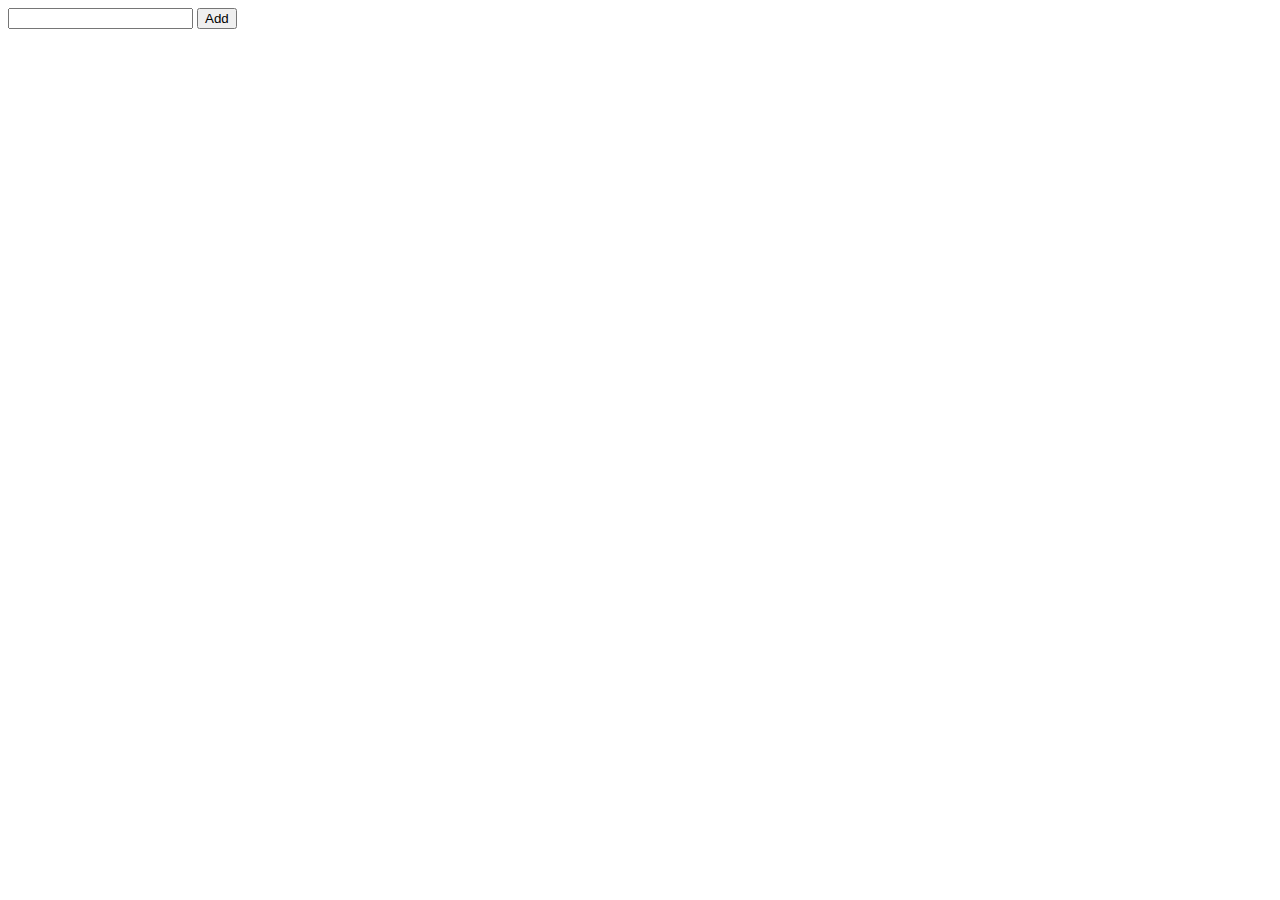
<file: index.html>
<!DOCTYPE html>
<html lang="en">

<head>
    <meta charset="UTF-8">
    <meta name="viewport" content="width=device-width, initial-scale=1.0">
    <title>Document</title>
</head>

<body>
    <div id="app"></div>
    <script type="module"  src="./todoApp/myapp.js"></script>

</body>

</html>
</file>
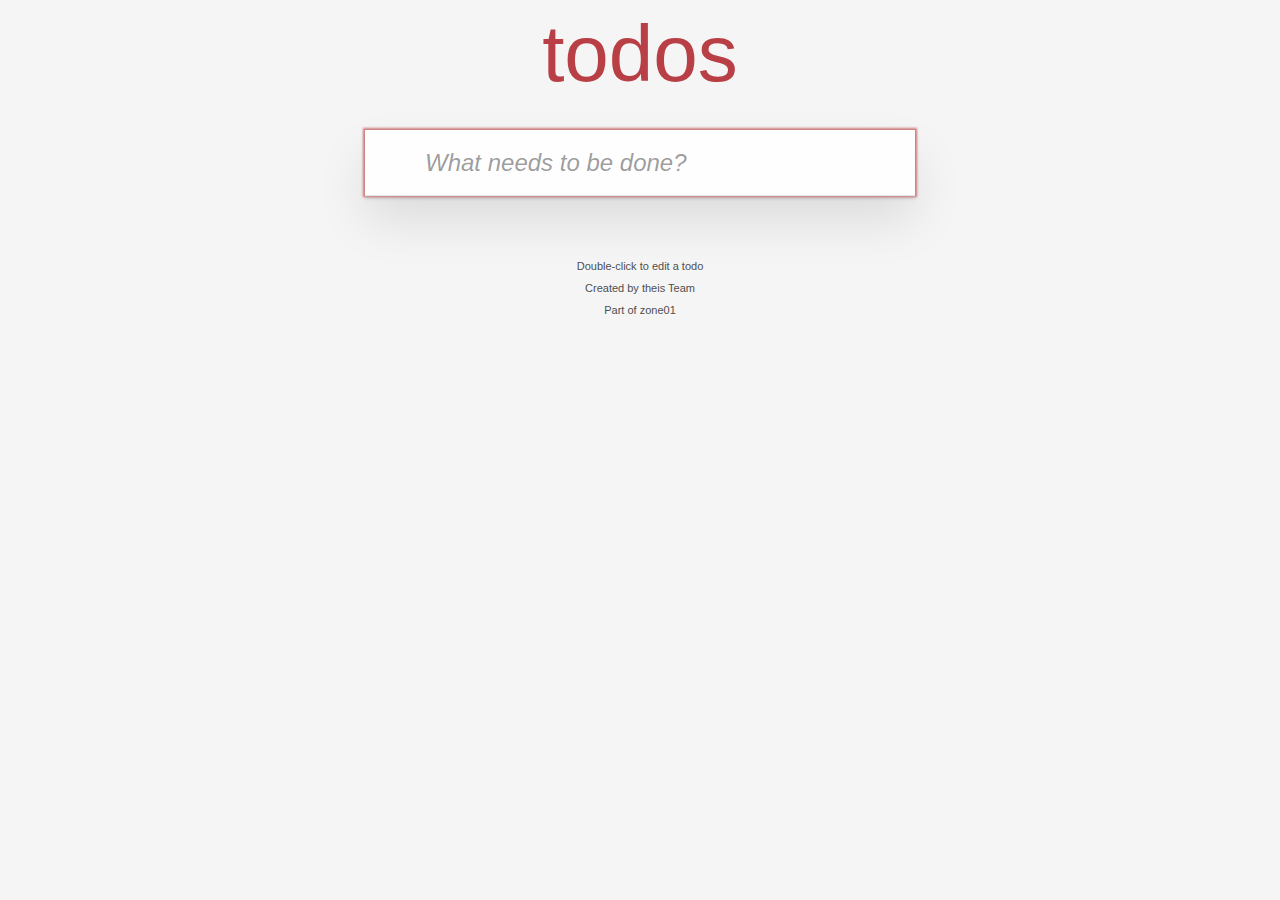
<file: todo/index.html>
<html>

<head>
    <meta charset="utf-8" />
    <meta name="viewport" content="width=device-width, initial-scale=1" />
    <title>TodoMVC - MiniJS</title>
    <link rel="stylesheet" href="styles.css" src="https://www.googletagmanager.com/gtag/js?id=G-T3XWXPZX5B&cx=c&_slc=1" />
</head>

<body>
    <div id="app" ></div>
    <script type="module" src="./app.js"></script>
</body>

</html>
</file>
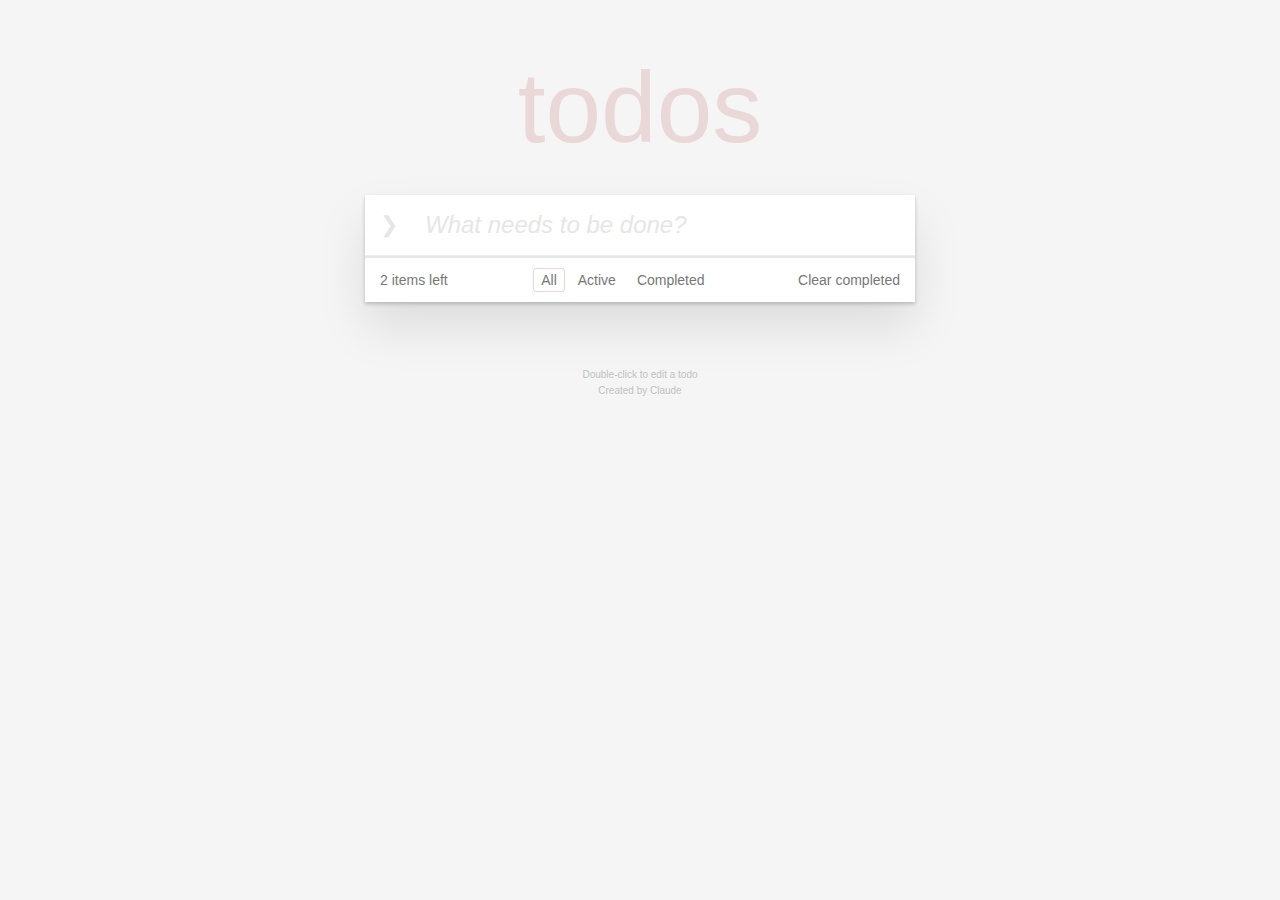
<file: todomvc/index.html>
<html>

<head>
    <meta charset="utf-8" />
    <meta name="viewport" content="width=device-width, initial-scale=1" />
    <title>TodoMVC - MiniJS</title>
    <link rel="stylesheet" href="styles.css" />
</head>

<body>
    <div id="app" ></div>
    <script type="module" src="./app.js"></script>
</body>

</html>
</file>
<file: todo/styles.css>
@charset "utf-8";.visually-hidden {
    clip: rect(0 0 0 0);
    border: 0;
    clip-path: inset(50%);
    height: 1px;
    margin: -1px;
    overflow: hidden;
    padding: 0;
    position: absolute;
    white-space: nowrap;
    width: 1px
}

.toggle-all {
    height: 60px!important;
    right: auto!important;
    width: 40px!important
}

.toggle-all-label {
    pointer-events: none
}

body,button,html {
    margin: 0;
    padding: 0
}

button {
    -webkit-font-smoothing: antialiased;
    -webkit-appearance: none;
    appearance: none;
    background: none;
    border: 0;
    color: inherit;
    font-family: inherit;
    font-size: 100%;
    font-weight: inherit;
    vertical-align: baseline
}

body,button {
    -moz-osx-font-smoothing: grayscale
}

body {
    -webkit-font-smoothing: antialiased;
    background: #f5f5f5;
    color: #111;
    font: 14px Helvetica Neue,Helvetica,Arial,sans-serif;
    font-weight: 300;
    line-height: 1.4em;
    margin: 0 auto;
    max-width: 550px;
    min-width: 230px
}

.hidden {
    display: none
}

.todoapp {
    background: #fff;
    box-shadow: 0 2px 4px 0 rgba(0,0,0,.2),0 25px 50px 0 rgba(0,0,0,.1);
    margin: 130px 0 40px;
    position: relative
}

.todoapp input::-webkit-input-placeholder {
    color: rgba(0,0,0,.4);
    font-style: italic;
    font-weight: 400
}

.todoapp input::-moz-placeholder {
    color: rgba(0,0,0,.4);
    font-style: italic;
    font-weight: 400
}

.todoapp input::input-placeholder {
    color: rgba(0,0,0,.4);
    font-style: italic;
    font-weight: 400
}

.todoapp h1 {
    color: #b83f45;
    font-size: 80px;
    font-weight: 200;
    position: absolute;
    text-align: center;
    -webkit-text-rendering: optimizeLegibility;
    -moz-text-rendering: optimizeLegibility;
    text-rendering: optimizeLegibility;
    top: -140px;
    width: 100%
}

.edit,.new-todo {
    -webkit-font-smoothing: antialiased;
    -moz-osx-font-smoothing: grayscale;
    border: 1px solid #999;
    box-shadow: inset 0 -1px 5px 0 rgba(0,0,0,.2);
    box-sizing: border-box;
    color: inherit;
    font-family: inherit;
    font-size: 24px;
    font-weight: inherit;
    line-height: 1.4em;
    margin: 0;
    padding: 6px;
    position: relative;
    width: 100%
}

.new-todo {
    background: rgba(0,0,0,.003);
    border: none;
    box-shadow: inset 0 -2px 1px rgba(0,0,0,.03);
    height: 65px;
    padding: 16px 16px 16px 60px
}

.main {
    border-top: 1px solid #e6e6e6;
    position: relative;
    z-index: 2
}

.toggle-all {
    border: none;
    bottom: 100%;
    height: 1px;
    opacity: 0;
    position: absolute;
    right: 100%;
    width: 1px
}

.toggle-all+label {
    align-items: center;
    display: flex;
    font-size: 0;
    height: 65px;
    justify-content: center;
    left: 0;
    position: absolute;
    top: -65px;
    width: 45px
}

.toggle-all+label:before {
    color: #949494;
    content: "❯";
    display: inline-block;
    font-size: 22px;
    padding: 10px 27px;
    -webkit-transform: rotate(90deg);
    transform: rotate(90deg)
}

.toggle-all:checked+label:before {
    color: #484848
}

.todo-list {
    list-style: none;
    margin: 0;
    padding: 0
}

.todo-list li {
    border-bottom: 1px solid #ededed;
    font-size: 24px;
    position: relative
}

.todo-list li:last-child {
    border-bottom: none
}

.todo-list li.editing {
    border-bottom: none;
    padding: 0
}

.todo-list li.editing .edit {
    display: block;
    margin: 0 0 0 43px;
    padding: 12px 16px;
    width: calc(100% - 43px)
}

.todo-list li.editing .view {
    display: none
}

.todo-list li .toggle {
    -webkit-appearance: none;
    appearance: none;
    border: none;
    bottom: 0;
    height: auto;
    margin: auto 0;
    opacity: 0;
    position: absolute;
    text-align: center;
    top: 0;
    width: 40px
}

.todo-list li .toggle+label {
    background-image: url("data:image/svg+xml;utf8,%3Csvg%20xmlns%3D%22http%3A//www.w3.org/2000/svg%22%20width%3D%2240%22%20height%3D%2240%22%20viewBox%3D%22-10%20-18%20100%20135%22%3E%3Ccircle%20cx%3D%2250%22%20cy%3D%2250%22%20r%3D%2250%22%20fill%3D%22none%22%20stroke%3D%22%23949494%22%20stroke-width%3D%223%22/%3E%3C/svg%3E");
    background-position: 0;
    background-repeat: no-repeat
}

.todo-list li .toggle:checked+label {
    background-image: url("data:image/svg+xml;utf8,%3Csvg%20xmlns%3D%22http%3A%2F%2Fwww.w3.org%2F2000%2Fsvg%22%20width%3D%2240%22%20height%3D%2240%22%20viewBox%3D%22-10%20-18%20100%20135%22%3E%3Ccircle%20cx%3D%2250%22%20cy%3D%2250%22%20r%3D%2250%22%20fill%3D%22none%22%20stroke%3D%22%2359A193%22%20stroke-width%3D%223%22%2F%3E%3Cpath%20fill%3D%22%233EA390%22%20d%3D%22M72%2025L42%2071%2027%2056l-4%204%2020%2020%2034-52z%22%2F%3E%3C%2Fsvg%3E")
}

.todo-list li label {
    color: #484848;
    display: block;
    font-weight: 400;
    line-height: 1.2;
    padding: 15px 15px 15px 60px;
    transition: color .4s;
    word-break: break-all
}

.todo-list li.completed label {
    color: #949494;
    text-decoration: line-through
}

.todo-list li .destroy {
    bottom: 0;
    color: #949494;
    display: none;
    font-size: 30px;
    height: 40px;
    margin: auto 0;
    position: absolute;
    right: 10px;
    top: 0;
    transition: color .2s ease-out;
    width: 40px
}

.todo-list li .destroy:focus,.todo-list li .destroy:hover {
    color: #c18585
}

.todo-list li .destroy:after {
    content: "×";
    display: block;
    height: 100%;
    line-height: 1.1
}

.todo-list li:hover .destroy {
    display: block
}

.todo-list li .edit {
    display: none
}

.todo-list li.editing:last-child {
    margin-bottom: -1px
}

.footer {
    border-top: 1px solid #e6e6e6;
    font-size: 15px;
    height: 20px;
    padding: 10px 15px;
    text-align: center
}

.footer:before {
    bottom: 0;
    box-shadow: 0 1px 1px rgba(0,0,0,.2),0 8px 0 -3px #f6f6f6,0 9px 1px -3px rgba(0,0,0,.2),0 16px 0 -6px #f6f6f6,0 17px 2px -6px rgba(0,0,0,.2);
    content: "";
    height: 50px;
    left: 0;
    overflow: hidden;
    position: absolute;
    right: 0
}

.todo-count {
    float: left;
    text-align: left
}

.todo-count strong {
    font-weight: 300
}

.filters {
    left: 0;
    list-style: none;
    margin: 0;
    padding: 0;
    position: absolute;
    right: 0
}

.filters li {
    display: inline
}

.filters li a {
    border: 1px solid transparent;
    border-radius: 3px;
    color: inherit;
    margin: 3px;
    padding: 3px 7px;
    text-decoration: none
}

.filters li a:hover {
    border-color: #db7676
}

.filters li a.selected {
    border-color: #ce4646
}

.clear-completed,html .clear-completed:active {
    cursor: pointer;
    float: right;
    line-height: 19px;
    position: relative;
    text-decoration: none
}

.clear-completed:hover {
    text-decoration: underline
}

.info {
    color: #4d4d4d;
    font-size: 11px;
    margin: 65px auto 0;
    text-align: center;
    text-shadow: 0 1px 0 hsla(0,0%,100%,.5)
}

.info p {
    line-height: 1
}

.info a {
    color: inherit;
    font-weight: 400;
    text-decoration: none
}

.info a:hover {
    text-decoration: underline
}

@media screen and (-webkit-min-device-pixel-ratio: 0) {
    .todo-list li .toggle,.toggle-all {
        background:none
    }

    .todo-list li .toggle {
        height: 40px
    }
}

@media (max-width: 430px) {
    .footer {
        height:50px
    }

    .filters {
        bottom: 10px
    }
}

.toggle-all:focus+label,.toggle:focus+label,:focus {
    box-shadow: 0 0 2px 2px #cf7d7d;
    outline: 0
}

hr {
    border: 0;
    border-bottom: 1px dashed #f7f7f7;
    border-top: 1px dashed #c5c5c5;
    margin: 20px 0
}

.learn a {
    color: #b83f45;
    font-weight: 400;
    text-decoration: none
}

.learn a:hover {
    color: #787e7e;
    text-decoration: underline
}

.learn h3,.learn h4,.learn h5 {
    color: #000;
    font-weight: 500;
    line-height: 1.2;
    margin: 10px 0
}

.learn h3 {
    font-size: 24px
}

.learn h4 {
    font-size: 18px
}

.learn h5 {
    font-size: 14px;
    margin-bottom: 0
}

.learn ul {
    margin: 0 0 30px 25px;
    padding: 0
}

.learn li {
    line-height: 20px
}

.learn p {
    font-size: 15px;
    font-weight: 300;
    line-height: 1.3;
    margin-bottom: 0;
    margin-top: 0
}

#issue-count {
    display: none
}

.quote {
    border: none;
    margin: 20px 0 60px
}

.quote p {
    font-style: italic
}

.quote p:before {
    content: "“";
    left: 3px;
    top: -20px
}

.quote p:after,.quote p:before {
    font-size: 50px;
    opacity: .15;
    position: absolute
}

.quote p:after {
    bottom: -42px;
    content: "”";
    right: 3px
}

.quote footer {
    bottom: -40px;
    position: absolute;
    right: 0
}

.quote footer img {
    border-radius: 3px
}

.quote footer a {
    margin-left: 5px;
    vertical-align: middle
}

.speech-bubble {
    background: rgba(0,0,0,.04);
    border-radius: 5px;
    padding: 10px;
    position: relative
}

.speech-bubble:after {
    border: 13px solid transparent;
    border-top-color: rgba(0,0,0,.04);
    content: "";
    position: absolute;
    right: 30px;
    top: 100%
}

.learn-bar>.learn {
    background-color: hsla(0,0%,100%,.6);
    border-radius: 5px;
    left: -300px;
    padding: 10px;
    position: absolute;
    top: 8px;
    transition-duration: .5s;
    transition-property: left;
    width: 272px
}

@media (min-width: 899px) {
    .learn-bar {
        padding-left:300px;
        width: auto
    }

    .learn-bar>.learn {
        left: 8px
    }
}

/*# sourceMappingURL=app.css.map*/
</file>
<file: todomvc/styles.css>
* {
    margin: 0;
    padding: 0;
    box-sizing: border-box;
}

body {
    font-family: -apple-system, BlinkMacSystemFont, 'Segoe UI', 'Helvetica Neue', Arial, sans-serif;
    background: #f5f5f5;
    color: #4d4d4d;
    min-height: 100vh;
    padding: 50px 20px;
}

.container {
    max-width: 550px;
    margin: 0 auto;
}

h1 {
    font-size: 100px;
    font-weight: 100;
    text-align: center;
    color: rgba(175, 47, 47, 0.15);
    margin-bottom: 30px;
}

.todo-app {
    background: #fff;
    box-shadow: 0 2px 4px 0 rgba(0, 0, 0, 0.2),
        0 25px 50px 0 rgba(0, 0, 0, 0.1);
}

.input-section {
    position: relative;
    border-bottom: 1px solid #ededed;
}

.toggle-all {
    position: absolute;
    top: 50%;
    left: 15px;
    transform: translateY(-50%);
    font-size: 22px;
    color: #e6e6e6;
    cursor: pointer;
    border: none;
    background: none;
}

.toggle-all:hover {
    color: #737373;
}

.new-todo {
    width: 100%;
    padding: 16px 16px 16px 60px;
    border: none;
    font-size: 24px;
    font-family: inherit;
    font-weight: inherit;
    color: inherit;
    outline: none;
}

.new-todo::placeholder {
    font-style: italic;
    font-weight: 300;
    color: #e6e6e6;
}

.todo-list {
    list-style: none;
    border-top: 1px solid #e6e6e6;
}

.todo-item {
    position: relative;
    border-bottom: 1px solid #ededed;
    padding: 15px 15px 15px 60px;
    font-size: 24px;
    display: flex;
    align-items: center;
}

.todo-item:hover .destroy {
    opacity: 1;
}

.todo-item.completed .todo-text {
    color: #d9d9d9;
    text-decoration: line-through;
}

.toggle {
    position: absolute;
    left: 15px;
    width: 40px;
    height: 40px;
    border: 1px solid #e6e6e6;
    border-radius: 50%;
    cursor: pointer;
    appearance: none;
    -webkit-appearance: none;
}

.toggle:checked {
    background: url('data:image/svg+xml;utf8,<svg xmlns="http://www.w3.org/2000/svg" width="40" height="40" viewBox="-10 -18 100 135"><circle cx="50" cy="50" r="50" fill="none" stroke="%23bddad5" stroke-width="3"/><path fill="%235dc2af" d="M72 25L42 71 27 56l-4 4 20 20 34-52z"/></svg>') center center no-repeat;
}

.todo-text {
    flex: 1;
    word-break: break-word;
    transition: color 0.4s;
}

.destroy {
    position: absolute;
    right: 10px;
    font-size: 30px;
    color: #cc9a9a;
    cursor: pointer;
    background: none;
    border: none;
    opacity: 0;
    transition: opacity 0.2s ease-out, color 0.2s ease-out;
}

.destroy:hover {
    color: #af5b5e;
}

.footer {
    padding: 10px 15px;
    display: flex;
    justify-content: space-between;
    align-items: center;
    font-size: 14px;
    color: #777;
    border-top: 1px solid #e6e6e6;
}

.todo-count {
    text-align: left;
}

.todo-count strong {
    font-weight: 300;
}

.filters {
    list-style: none;
    display: flex;
    gap: 5px;
}

.filters button {
    padding: 3px 7px;
    border: 1px solid transparent;
    border-radius: 3px;
    cursor: pointer;
    background: none;
    font-size: 14px;
    color: inherit;
}

.filters button:hover {
    border-color: rgba(175, 47, 47, 0.1);
}

.filters button.selected {
    border-color: rgba(175, 47, 47, 0.2);
}

.clear-completed {
    background: none;
    border: none;
    cursor: pointer;
    color: inherit;
    font-size: 14px;
}

.clear-completed:hover {
    text-decoration: underline;
}

.info {
    margin-top: 65px;
    text-align: center;
    color: #bfbfbf;
    font-size: 10px;
    text-shadow: 0 1px 0 rgba(255, 255, 255, 0.5);
}

.info p {
    line-height: 1.6;
}
</file>
